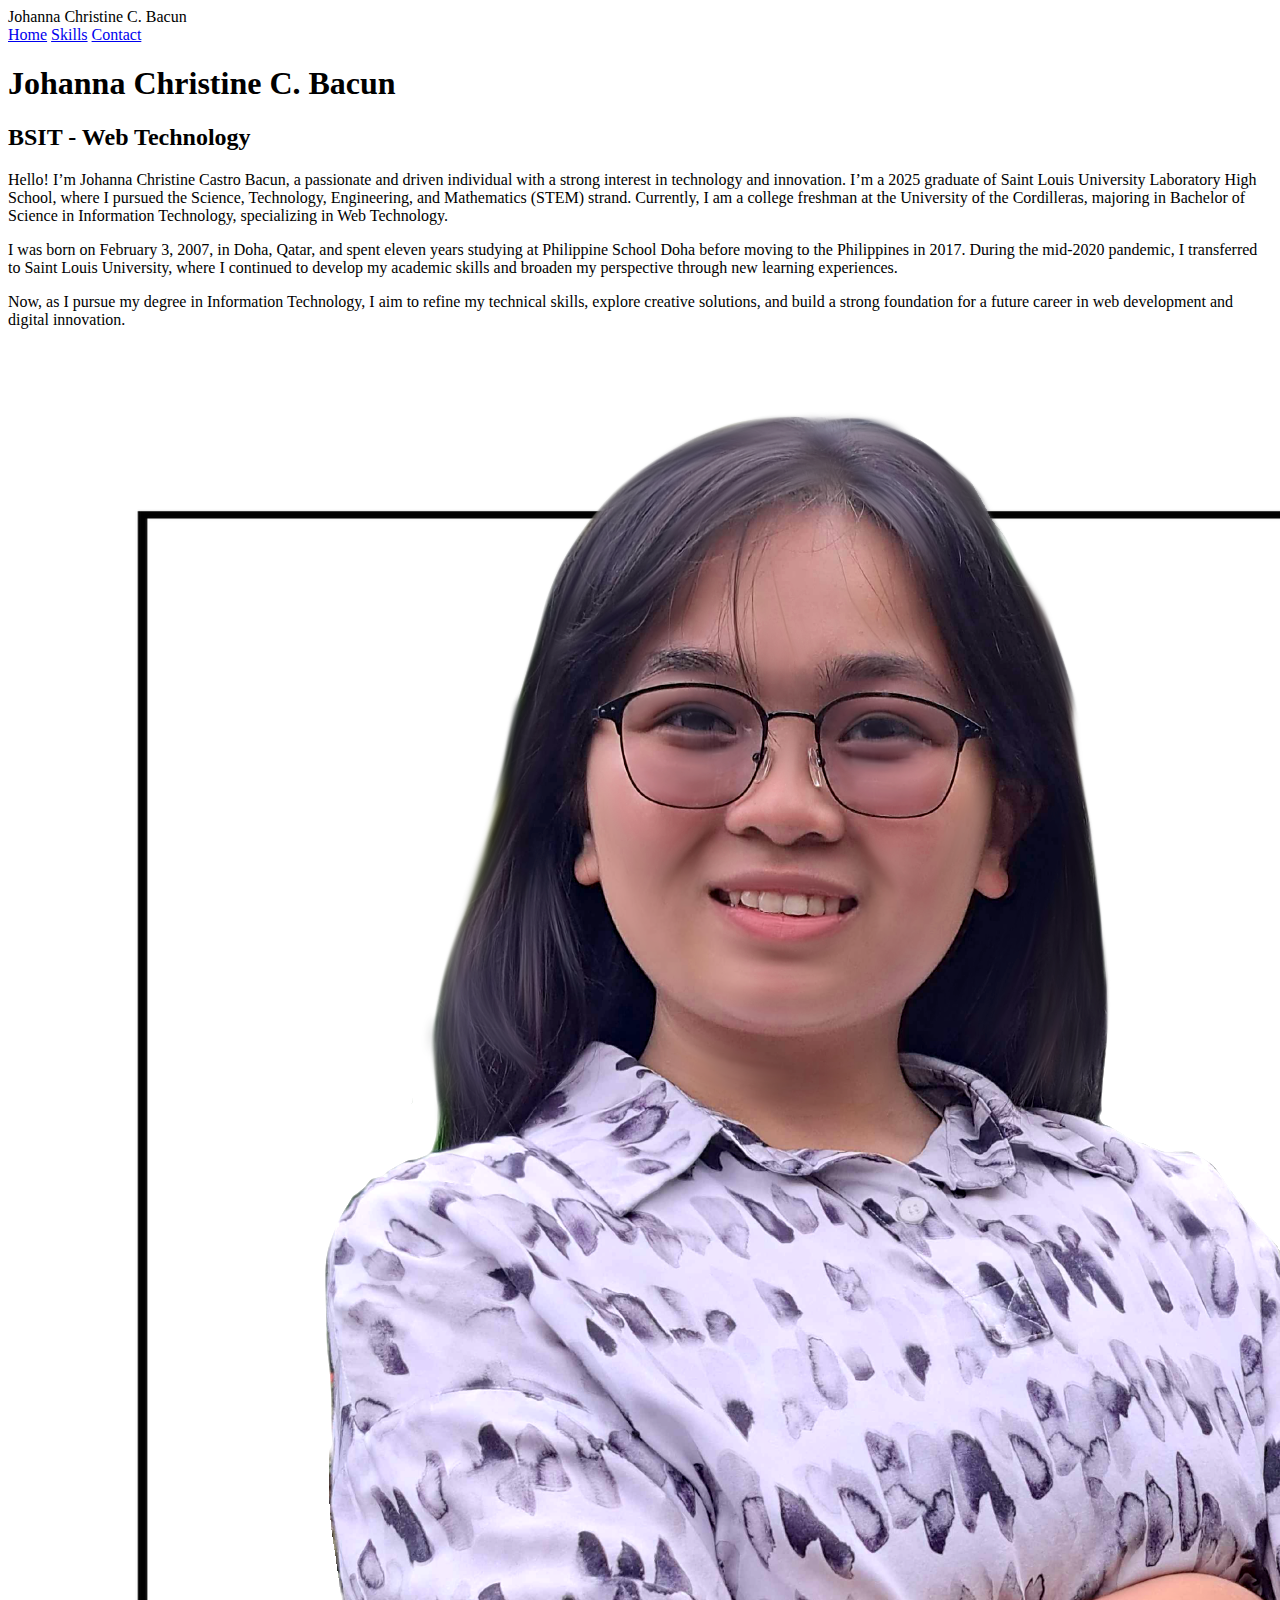
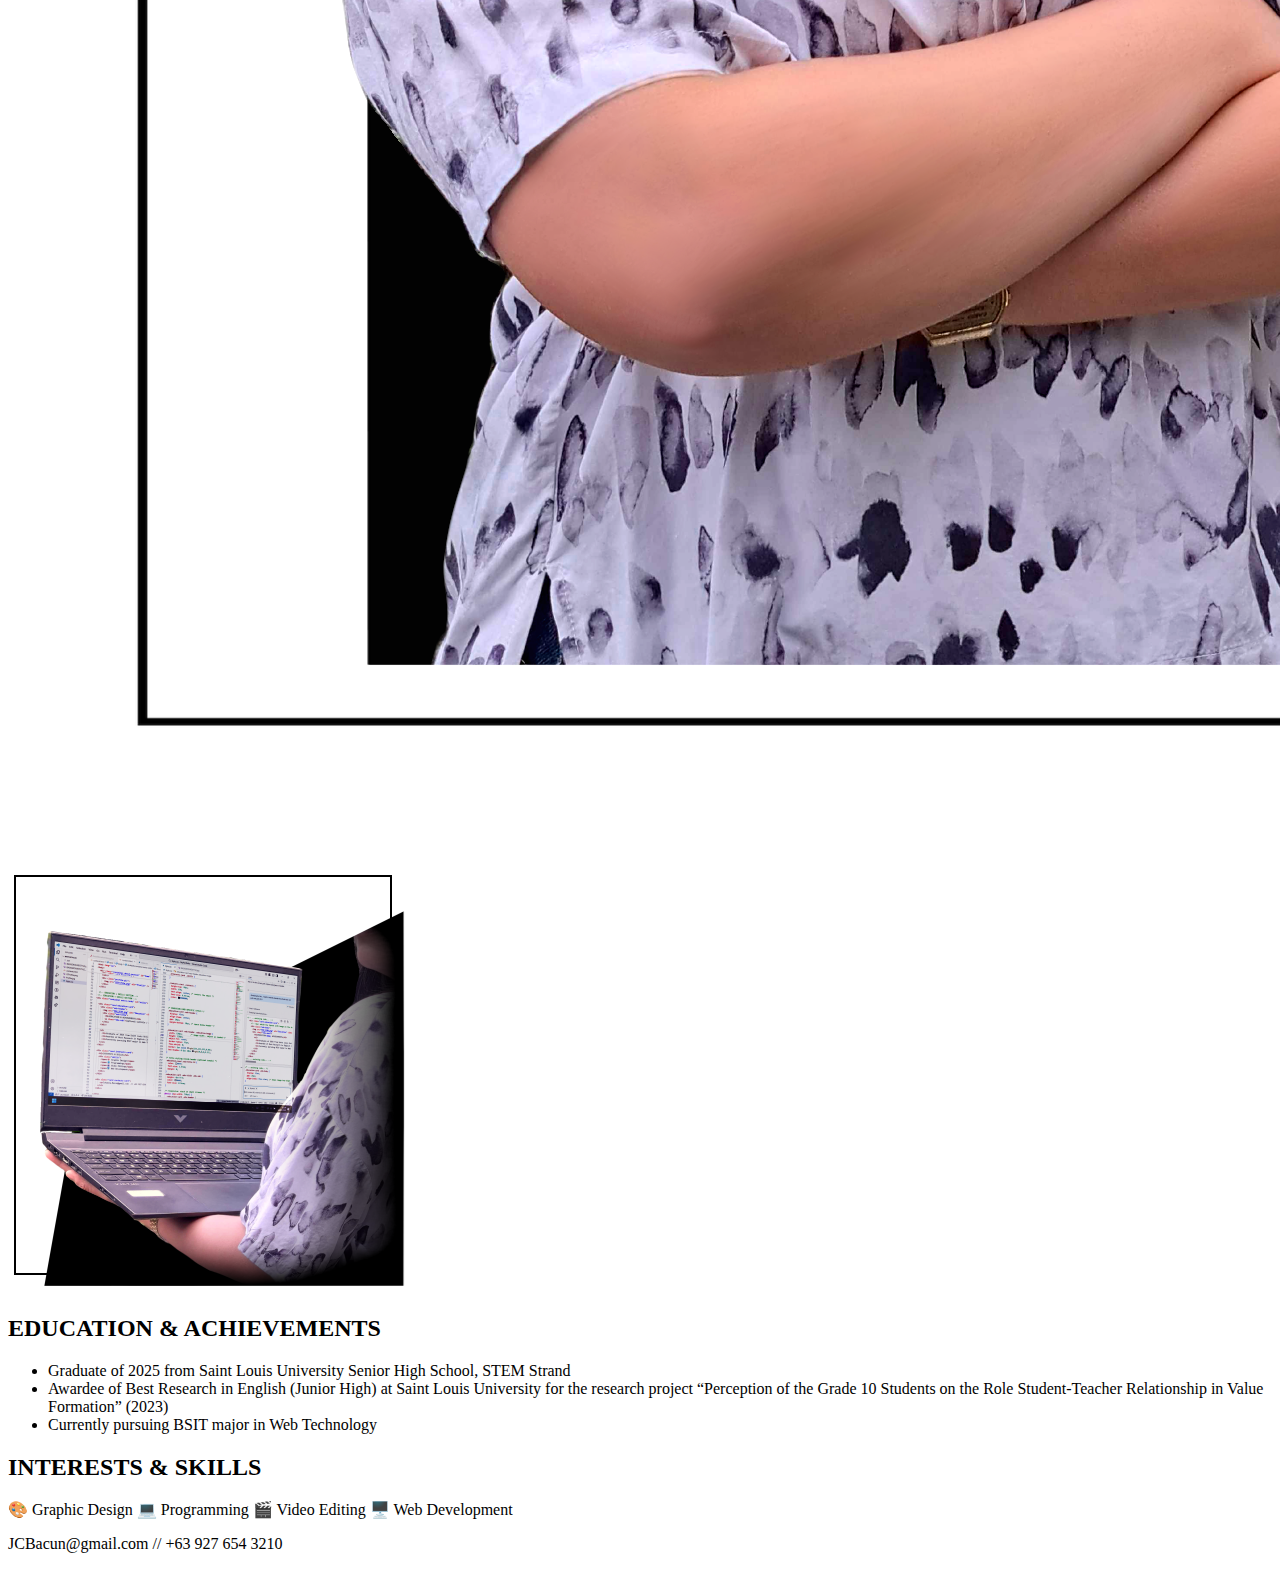
<file: index.html>
<!DOCTYPE html>
<html lang="en">
<head>
  <meta charset="UTF-8" />
  <meta name="viewport" content="width=device-width, initial-scale=1.0" />
  <title>JCBacun Portfolio</title>
  <link rel="stylesheet" href="https://unauxvii.github.io/JCBcaun/Style.css">
</head>

<body>
  <div class="top-bar">
    <div class="logo">Johanna Christine C. Bacun</div>
    <nav>
      <a href="#home">Home</a>
      <a href="#skills">Skills</a>
      <a href="#socials">Contact</a>
    </nav>
  </div>

  <!-- ABOUT SECTION -->
  <div class="container about-section" id="home">
    <div class="card about-card">
      <h1 class="name">Johanna Christine C. Bacun</h1>
      <h2 class="title">BSIT - Web Technology</h2>
      <p class="about">
        Hello! I’m Johanna Christine Castro Bacun, a passionate and driven individual with a strong interest in technology and innovation. I’m a 2025 graduate of Saint Louis University Laboratory High School, where I pursued the Science, Technology, Engineering, and Mathematics (STEM) strand. Currently, I am a college freshman at the University of the Cordilleras, majoring in Bachelor of Science in Information Technology, specializing in Web Technology.

<p>I was born on February 3, 2007, in Doha, Qatar, and spent eleven years studying at Philippine School Doha before moving to the Philippines in 2017. During the mid-2020 pandemic, I transferred to Saint Louis University, where I continued to develop my academic skills and broaden my perspective through new learning experiences.

<p>Now, as I pursue my degree in Information Technology, I aim to refine my technical skills, explore creative solutions, and build a strong foundation for a future career in web development and digital innovation.
      </p>
    </div>
    <div class="profile-pic">
      <img src="JCProfile.png" alt="Profile" />
    </div>
  </div>

  <!-- EDUCATION + SKILLS SECTION -->
 <!-- EDUCATION + SKILLS SECTION -->
<div class="container extra-cards" id="skills">

  <div class="card education-card">
    <!-- new: whole-row layout with image on the left and all text on the right -->
    <div class="edu-body">
      <img src="EDU_ICON.png" alt="Education" class="edu-image" />
      <div class="edu-main">
        <h2>EDUCATION & ACHIEVEMENTS</h2>
        <ul>
          <li>Graduate of 2025 from Saint Louis University Senior High School, STEM Strand</li>
          <li>Awardee of Best Research in English (Junior High) at Saint Louis University for the research project “Perception of the Grade 10 Students on the Role Student-Teacher Relationship in Value Formation” (2023)</li>
          <li>Currently pursuing BSIT major in Web Technology</li>
        </ul>
      </div>
    </div>
  </div>

  <div class="card interests-card">
    <h2>INTERESTS & SKILLS</h2>
    <div class="skills">
      <span>🎨 Graphic Design</span>
      <span>💻 Programming</span>
      <span>🎬 Video Editing</span>
      <span>🖥️ Web Development</span>
    </div>
  </div>

  <div class="card contacts-card">
      <p>JCBacun@gmail.com  // +63 927 654 3210</p>
    </ul>
  </div>


</div>
</file>
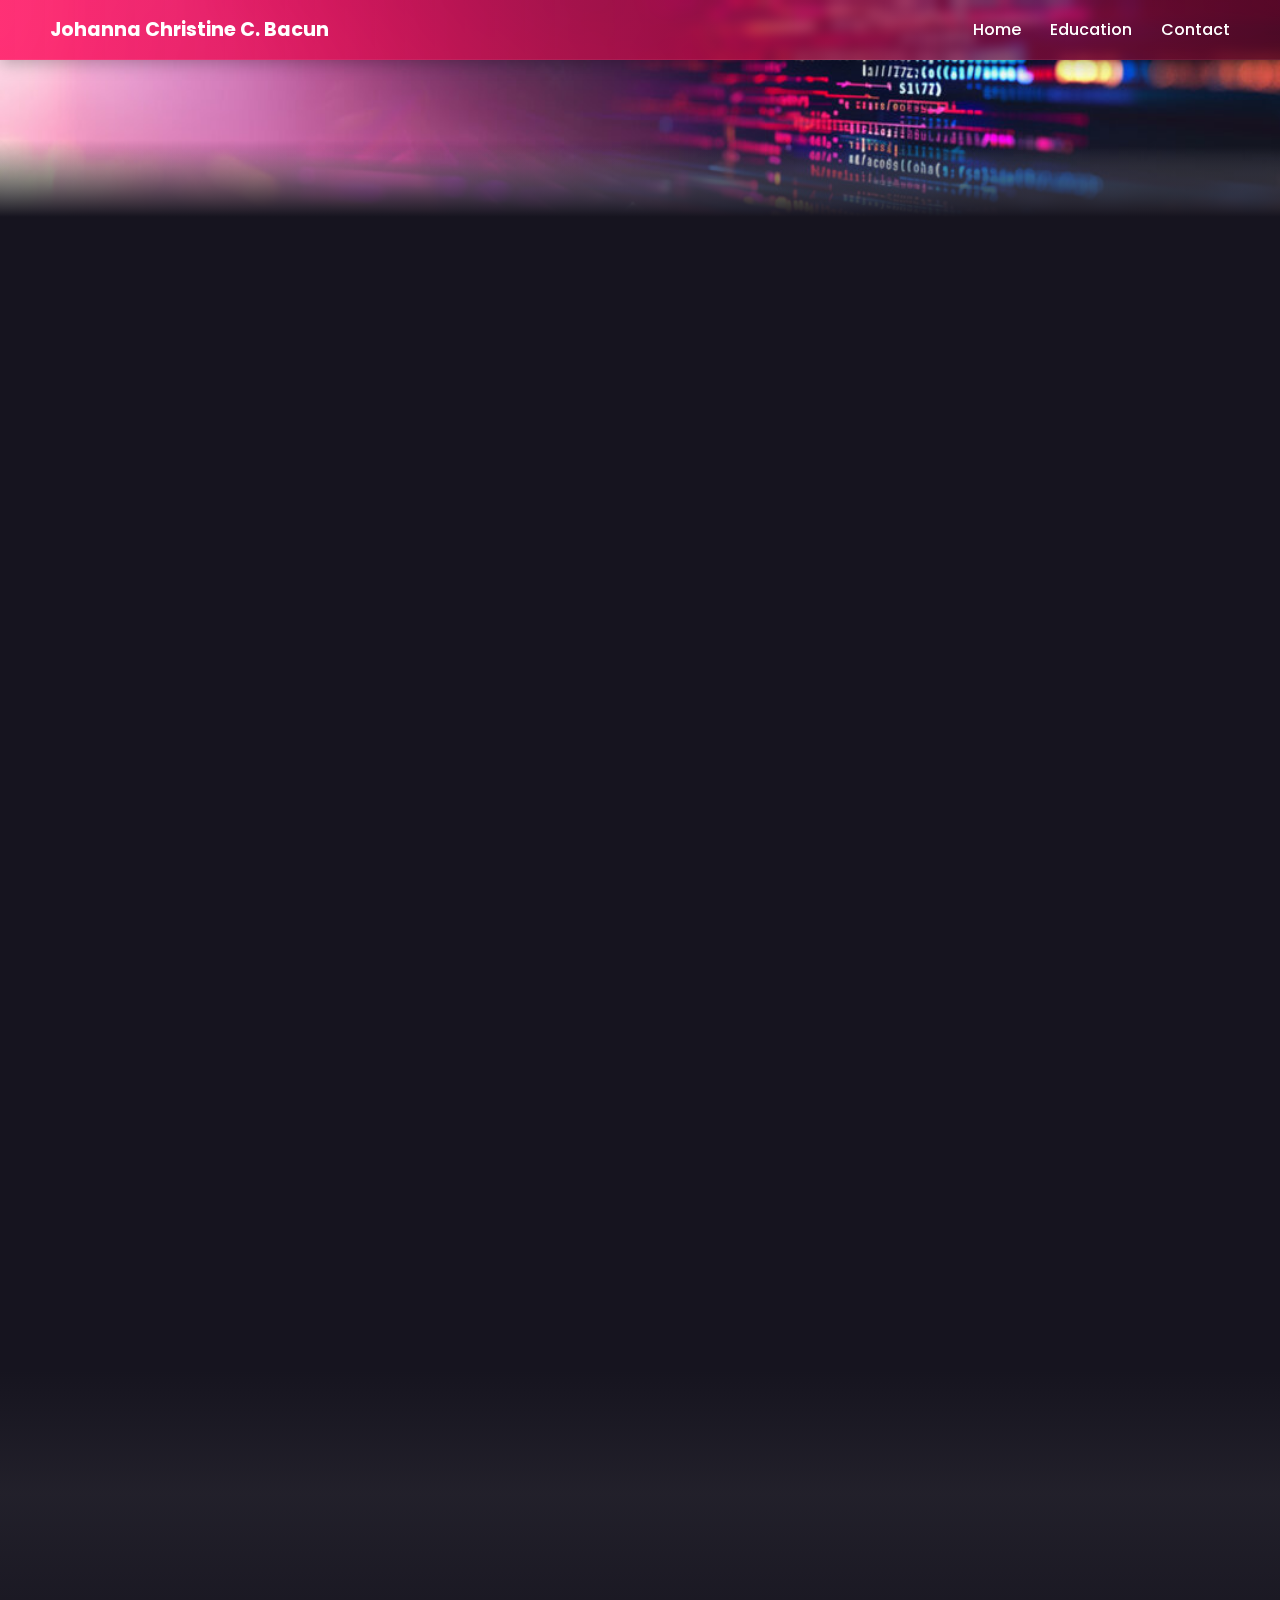
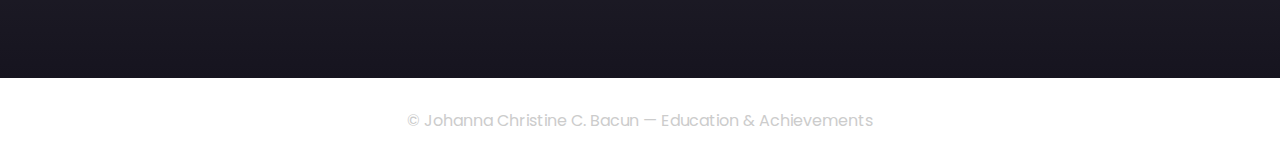
<file: education.html>
<!DOCTYPE html>
<html lang="en">
<head>
  <meta charset="UTF-8" />
  <meta name="viewport" content="width=device-width, initial-scale=1.0" />
  <title>Education & Achievements — Johanna C. Bacun</title>
  <link rel="stylesheet" href="Style.css" />
</head>
<body>

  <!-- TOP NAV BAR -->
  <div class="top-bar">
    <div class="logo">Johanna Christine C. Bacun</div>
    <nav>
      <a href="index.html">Home</a>
      <a href="education.html">Education</a>
      <a href="#contact">Contact</a>
    </nav>
  </div>

  <main class="single-education-wrapper">
    <section class="card single-education-card">
      <div class="edu-body">
        <div class="edu-main">

          <h2>Education Attainments</h2>

          <!-- UNIVERSITY -->
          <article class="edu-entry">
            <h3>University of the Cordilleras — BSIT (Web Technology)</h3>
            <p class="meta">2025 — Present • Current student</p>
            <p>Currently pursuing BSIT Web Technology. Coursework and projects:</p>
            <ul>
              <li>Web development: HTML, CSS, JavaScript</li>
              <li>Projects: Personal portfolio site, small web apps</li>
              <li>Third Year Capstone: [COMING SOON]</li>
            </ul>
          </article>

          <!-- SENIOR HIGH -->
          <article class="edu-entry">
            <h3>Saint Louis University — Senior High School (STEM)</h3>
            <p class="meta">2023 — 2025</p>
            <p>Relevant coursework: Research Methods, Advanced Biology, Calculus, Physics, Java, HTML, Statistics. Achievements:</p>
            <ul>
              <li>Grade 8: With Honors, Bronze</li>
              <li>Grade 9: With High Honors, Silver</li>
              <li>Grade 10: With Honors, Bronze</li>
              <li>Research Project: Best Research in English (2023)</li>
              <li>Grade 12 STEM: Special award (LOUISANS Journalism; video editor)</li>
              <li>Physics Project: Self-Powering Aquarium</li>
            </ul>
          </article>

          <!-- JUNIOR HIGH -->
          <article class="edu-entry">
            <h3>Saint Louis College — Junior High School</h3>
            <p class="meta">2017 — 2020</p>
            <p>Focused on fundamentals of education, language, and early ICT exposure.</p>
          </article>

          <!-- ELEMENTARY -->
          <article class="edu-entry">
            <h3>Philippine School Doha — Elementary</h3>
            <p class="meta">2010 — 2017</p>
            <p>Foundational education in general subjects and language skills.</p>
          </article>

          <hr />

          <!-- SELECTED ACHIEVEMENTS -->
          <section class="extra-section">
            <h3>Selected Achievements & Awards</h3>
            <ul>
              <li>Best Research in English — Saint Louis University (2023)</li>
            </ul>
          </section>

          <section class="extra-section">
            <h3>Skills & Coursework</h3>
            <p>Research, academic writing, presentation, HTML/CSS/JS basics, graphic design tools.</p>
          </section>

          <section class="extra-section">
            <h3>References & Certificates</h3>
          </section>

          <p class="back-link"><a href="index.html">← Back to Home</a></p>

        </div>
      </div>
    </section>
  </main>

  <footer style="text-align:center; padding:30px 0; color:#ccc;">
    © Johanna Christine C. Bacun — Education & Achievements
  </footer>

</body>
</html>
</file>
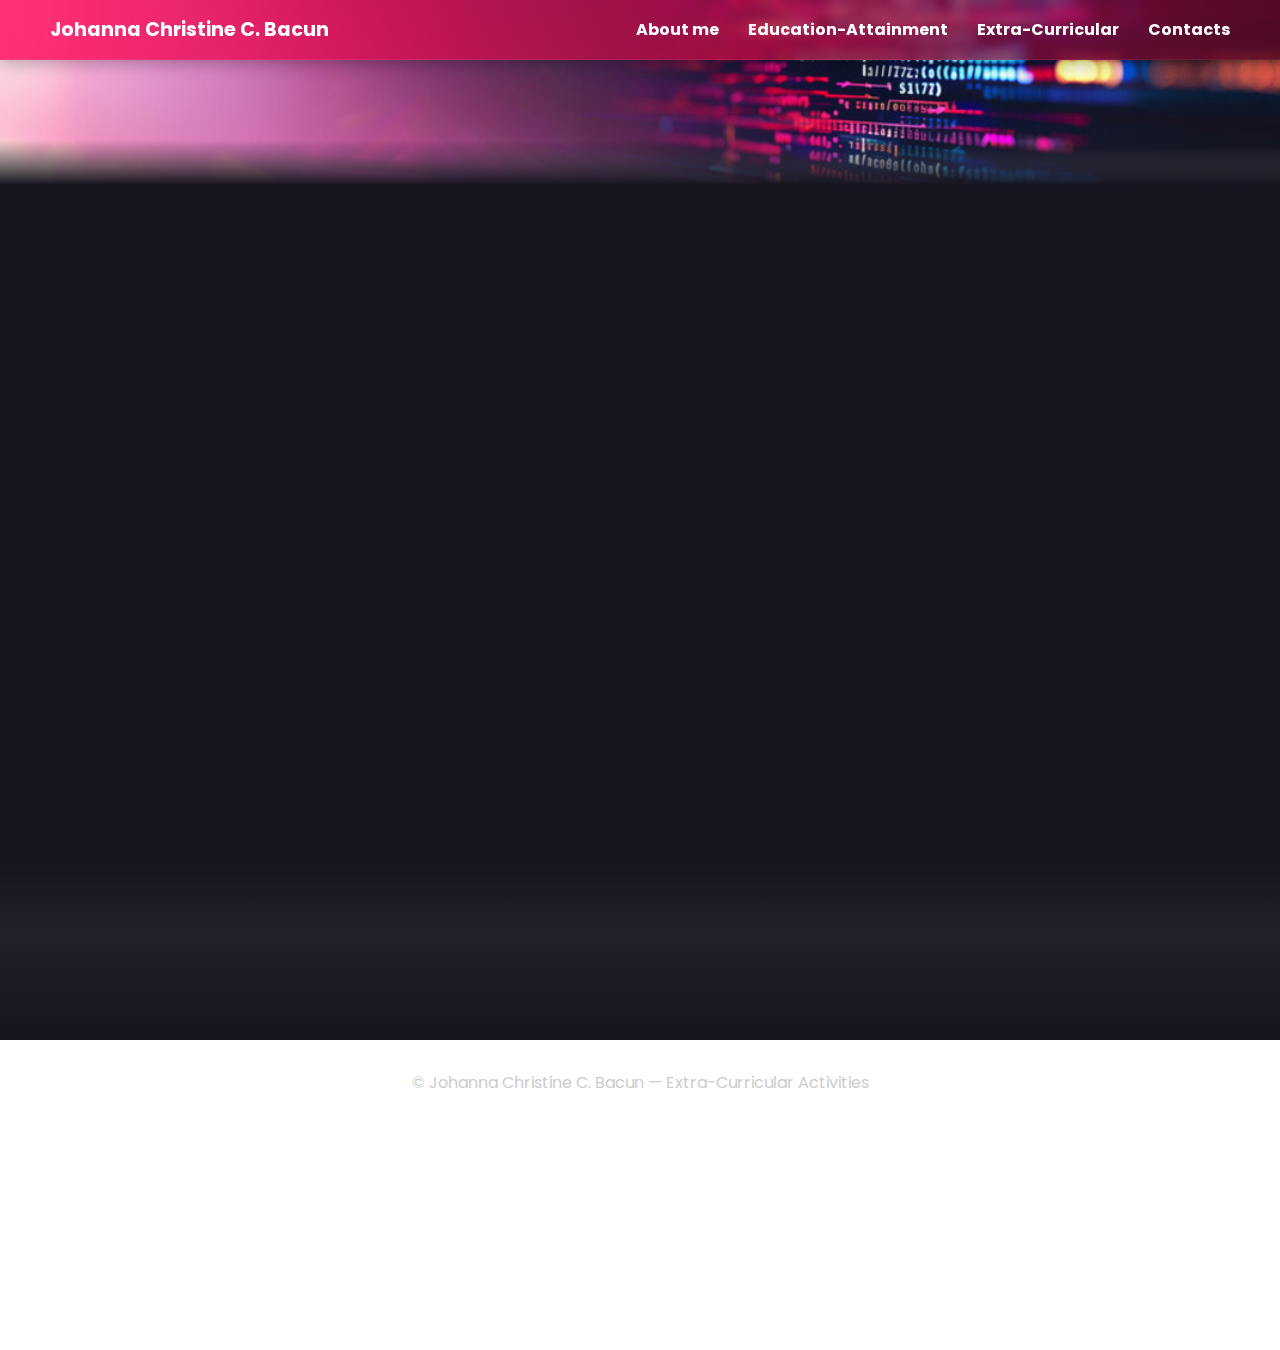
<file: extracurricular.html>
<!doctype html>
<html lang="en">
<head>
  <meta charset="utf-8" />
  <meta name="viewport" content="width=device-width,initial-scale=1" />
  <title>Extra-Curricular Activities — Johanna C. Bacun</title>
  <link rel="stylesheet" href="Style.css" />
</head>
<body>
  <!-- TOP NAV BAR -->
  <div class="top-bar">
    <div class="logo">Johanna Christine C. Bacun</div>
    <nav>
      <a href="index.html"><b>About me</b></a>
      <a href="education.html"><b>Education-Attainment</b></a>
      <a href="extracurricular.html"><b>Extra-Curricular</b></a>
      <a href="#contact"><b>Contacts</b></a>
    </nav>
  </div>

  <!-- MAIN CONTENT -->
  <main class="single-education-wrapper">
    <section class="card single-education-card">
      <div class="edu-body">
        <div class="edu-main">

          <h2>Extra-Curricular Activities</h2>

          <article class="edu-entry">
            <h3>University of the Cordilleras</h3>
            <ul>
              <li>Code Guild — Soon participating</li>
            </ul>
          </article>

          <article class="edu-entry">
            <h3>Saint Louis University — Junior High and Senior High School</h3>
            <ul>
              <li>School Publication: Video Editor for LOUISANS Journalism</li>
              <li>Best in research: “Perception of Grade 10 Students on Student-Teacher Relationship in Value Formation”</li>
            </ul>
          </article>

          <article class="edu-entry">
            <h3>Philippine School Doha — Elementary</h3>
            <ul>
              <li>Piano club</li>
              <li>Karate</li>
            </ul>
          </article>

          <p class="back-link"><a href="index.html">← Back to Home</a></p>

        </div>
      </div>
    </section>
  </main>

  <footer style="text-align:center; padding:30px 0; color:#ccc;">
    © Johanna Christine C. Bacun — Extra-Curricular Activities
  </footer>
</body>
</html>
</file>
<file: Style.css>
@import url('https://fonts.googleapis.com/css2?family=Poppins:wght@300;500;700&display=swap');

  * {
    margin: 0;
    padding: 0;
    box-sizing: border-box;
    font-family: 'Poppins', sans-serif;
  }

  body {
    position: relative;
    min-height: 150vh;
    color: #fff;
    overflow-x: hidden;
    padding-top: 140px;

    /* layers (first = top):
      1) white band that fades to transparent at top & bottom
      2) top banner PNG (fixed height)
      (BACKGROUNDSTYLE2.png removed from body; now attached to Interests card pseudo) */
    background-image:
      linear-gradient(to bottom,
        rgba(255,255,255,0) 0%,
        rgba(255,255,255,1) 20%,
        rgba(255,255,255,1) 80%,
        rgba(255,255,255,0.95) 88%,
        rgba(255,255,255,0) 100%),
      url("BACKGROUNDSTYLE.jpg");
    background-size:
      100% 80vh,     /* gradient span */
      100% 50vh;     /* top banner */

    background-position:
      center 147px,  /* gradient covers entire area */
      top center;    /* top PNG banner */

    background-repeat: no-repeat, no-repeat;
    background-attachment: scroll, scroll;
  }



  /* CONTAINER */
  .container {
    display: flex;
    justify-content: space-between;
    align-items: center;
    width: 90%;
    max-width: 1200px;
    margin: 60px auto 0 auto;
    gap: 96px;         /* increased gap between cards */
    flex-wrap: wrap;
  }

  /* EXTRA CARDS (EDUCATION + INTERESTS) */
  .container.extra-cards {
    align-items: flex-start;
  }

  /* Swap Education and Interests */
  .container.extra-cards .education-card {
    order: 1; /* now Interests goes first (left) */
    flex: 1 1 50%;
  }

  .container.extra-cards .interests-card {
    order: 2; /* Education goes second (right) */
    flex: 1 1 50%;
    margin-top: 400px; /* ← push Interests down a bit */
  }

  .container.extra-cards .contacts-card {
    order: 3; /* Contacts goes last */
    flex: 1 1 50%;
    margin-top: 0px; /* ← push Contacts down a bit */
  }

  /* CARD STYLING */
  .card {
    background: rgba(22, 20, 31, 0.9);
    border: 1px solid rgba(255, 255, 255, 0.1);
    box-shadow: 0 0 20px rgba(255, 0, 55, 0.15);
    border-radius: 20px;
    padding: 40px;
    color: #fff;
    opacity: 0;
    animation: popUp 1.2s ease forwards 0.3s;

    margin: 12px 0; /* ← vertical spacing between cards */
    /* optional horizontal spacing on small screens */
    /* margin-left/right kept to 0 so flex widths behave predictably */
  }

  /* make card body text larger and responsive */
  .card p,
  .card ul,
  .card li,
  .education-card .edu-main ul li,
  .about-card .about {
    font-size: clamp(1rem, 1.2vw + 0.6rem, 1.125rem); /* scales between ~16px and ~18px */
    line-height: 1.6;
    color: #eee;
  }

  /* slightly larger card headings */
  .card h2 {
    font-size: clamp(1.15rem, 1.4vw + 0.8rem, 1.5rem);
    margin-bottom: 0.5rem;
  }

  /* INDIVIDUAL CARD SIZES */
  .about-card {
    width: 60%;
  }
  .education-card,
  .interests-card {
    width: 55%;
  }
  .contacts-card {
    margin: 0 auto;
    text-align: center;
    flex: 1 1 50%;
    max-width: 70%; /* just in case */
    background:none;
    border: none;
    box-shadow: none;
    border-radius: 20px;
    padding: 40px;
    color: #000000;
    opacity: 0;
    animation: popUp 1.2s ease forwards 0.5s; /* slight delay for stagger */
  }


  /* TOP NAV BAR */
  .top-bar {
    position: fixed;
    top: 0;
    left: 0;
    width: 100%;
    /* slightly transparent animated gradient */
    background: linear-gradient(
      90deg,
      rgba(255,17,96,0.85) 0%,
      rgba(0,0,0,0.6) 50%,
      rgba(255,17,96,0.85) 100%
    );
    background-size: 300% 100%;
    animation: topBarGradient 10s linear infinite;
    color: #fff;
    padding: 15px 50px;
    display: flex;
    justify-content: space-between;
    align-items: center;
    z-index: 1000;
    box-shadow: 0 4px 15px rgba(0,0,0,0.25);

    /* makes the bar translucent and a bit frosted for readability */
    backdrop-filter: blur(6px);
    -webkit-backdrop-filter: blur(6px);
    border-bottom: 1px solid rgba(255,255,255,0.06);
  }

  /* slow horizontal slide of gradient */
  @keyframes topBarGradient {
    0%   { background-position: 0% 50%; }
    50%  { background-position: 100% 50%; }
    100% { background-position: 0% 50%; }
  }

  /* Name on the left */
  .top-bar .logo {
    font-size: 1.2rem;
    font-weight: 700;
  }

  /* Navigation links */
  .top-bar nav a {
    color: #fff;
    text-decoration: none;
    margin-left: 25px;
    font-weight: 500;
    transition: color 0.3s ease;
  }

  .top-bar nav a:hover {
    color: #ff1160; /* highlight color on hover */
  }


  /* PROFILE IMAGE */
  .profile-pic img {
    margin-top: 0;
    margin-bottom: 20px;
    width: 100%;
    height: auto;
    max-height: 820px;
    border-radius: 8px;
    object-fit: cover;
    display: block;
  }

  /* HEADINGS */
  .aboutme {
    font-size: 2.5rem;
    font-weight: 700;
    margin-bottom: 15px;
  }

  .name {
    font-size: 2rem;
    font-weight: 700;
  }

  .title {
    font-size: 1rem;
    color: #aaa;
    margin-bottom: 20px;
  }

  /* TEXT */
  .about {
    font-size: 0.95rem;
    line-height: 1.5;
    color: #ddd;
    margin-bottom: 20px;
  }

  /* LISTS */
  .education-card ul {
    list-style: disc;
    margin-left: 20px;
    color: #ddd;
    line-height: 1.7;
  }

  /* SKILLS */
  .skills span {
    display: inline-block;
    background: rgba(255, 17, 72, 0.25);
    border: 1px solid rgba(255, 17, 72, 0.3);
    border-radius: 20px;
    padding: 6px 12px;
    margin: 4px;
    font-size: 0.9rem;
    transition: all 0.3s ease;
  }



  .skills span:hover {
    background: rgba(255, 17, 72, 0.4);
    transform: scale(1.15) translateY(-4px);
    box-shadow: 0 4px 15px rgba(255, 17, 72, 0.3);
  }

  /* Center content in Interests & Skills card */
  .interests-card {
    text-align: center; /* centers heading and inline elements */
    display: flex;
    flex-direction: column;
    align-items: center; /* centers everything horizontally */
    justify-content: center; /* optional: centers vertically if card height allows */
  }

  .interests-card .skills {
    display: flex;
    justify-content: center; /* centers skill spans horizontally */
    flex-wrap: wrap;         /* allows wrapping to next line if needed */
    gap: 10px;               /* spacing between skill pills */
  }

  .contacts-card .contacts {
    margin-top: 20px;
    width: 67%;
    text-align: center; /* centers the email */
    font-size: 0.95rem;
    color: #000000;
  }


  /* EDUCATION CARD SPECIFIC STYLES */
  .education-card .edu-header {
    display: flex;
    align-items: center;
    gap: 20px;
    margin-bottom: 18px; /* space below header */
  }

  .education-card .edu-header .education-image {
    width: 120px;        /* image width - adjust as needed */
    height: 120px;
    object-fit: cover;
    border-radius: 12px;
    flex-shrink: 0;
    border: 1px solid rgba(255,255,255,0.08);
    box-shadow: 0 6px 18px rgba(0,0,0,0.35);
  }

  /* title styling inside header (optional tweaks) */
  .education-card .edu-title h3 {
    color: #fff;
    font-size: 1.4rem;
    margin: 0;
  }
  .education-card .edu-title .edu-sub {
    margin: 4px 0 0;
    color: #ddd;
    font-size: 0.9rem;
  }

  /* EDUCATION CARD BODY */
  .education-card .edu-body {
    display: flex;
    gap: 24px;
    align-items: flex-start; /* keeps image top-aligned with the heading */
  }

  .education-card .edu-image {
    width: 160px;       /* image width (adjust as needed) */
    height: auto;
    object-fit: cover;
    border-radius: 12px;
    flex-shrink: 0;
    border: 1px solid rgba(255,255,255,0.08);
    box-shadow: 0 6px 18px rgba(0,0,0,0.35);
  }

  .education-card .edu-main {
    flex: 1 1 auto;
  }

  /* keep list styling */
  .education-card .edu-main ul {
    margin-top: 12px;
    list-style: disc;
    margin-left: 18px;
    color: #ddd;
    line-height: 1.7;
  }

  /* responsive: stack on small screens */
  @media (max-width: 720px) {
    .education-card .edu-header {
      flex-direction: column;
      align-items: flex-start;
      gap: 10px;
    }
    .education-card .edu-header .education-image {
      width: 100%;
      max-width: 240px;
      height: auto;
    }
    .education-card .edu-body {
      flex-direction: column;
      align-items: flex-start;
    }
    .education-card .edu-image {
      width: 100%;
      max-width: 280px;
      height: auto;
    }
  }

  /* ABOUT SECTION SPECIFIC STYLES */
  .container.about-section {
    /* make the about row reach closer to the page edges without affecting extra-cards */
    width: 96%;
    max-width: 1400px;
    margin: 40px auto 0 auto;
    gap: 40px; /* slightly smaller gap so content stretches more */

    /* keep the about-card and profile on a single row when there's room */
    flex-wrap: nowrap;
    align-items: flex-start;
  }

  /* ensure the about card doesn't use the old fixed 60% width and instead
    takes remaining space beside the fixed-size profile column */
  .container.about-section .about-card {
    /* leave room for larger profile column (adjust calc to profile + gap) */
    flex: 1 1 calc(100% - 460px); /* leave ~440px for profile + gap */
    max-width: calc(100% - 460px);
    width: auto;
    padding-right: 24px;
  }

  /* profile column stays fixed width so it won't push below the about-card */
  .container.about-section .profile-pic {
    /* larger fixed column for bigger profile without breaking layout */
    flex: 0 0 420px;      /* increase this to make the profile bigger */
    max-width: 420px;
    margin-left: 16px;
    display: flex;
    justify-content: center;
    align-items: flex-start;

    /* faded white at the top that becomes transparent toward the bottom (kept) */
    background: linear-gradient(
      to bottom,
      rgba(255,255,255,0.95) 0%,
      rgba(255,255,255,0.85) 12%,
      rgba(255,255,255,0.6) 28%,
      rgba(255,255,255,0) 70%
    );
    padding: 8px;        /* small padding so white area stays tight */
    border-radius: 12px;
    box-shadow: none;    /* no shadow as requested */
  }

  /* keep the image large but contained inside the faded card */
  .container.about-section .profile-pic img {
    width: 100%;
    height: auto;
    max-height: 820px;   /* larger max height for bigger profile */
    border-radius: 8px;
    object-fit: cover;
    display: block;
  }

  /* responsive: allow wrapping and reduce column on smaller screens */
  @media (max-width: 900px) {
    .container.about-section {
      flex-wrap: wrap;
    }
    .container.about-section .about-card,
    .container.about-section .profile-pic {
      flex: 1 1 100%;
      max-width: 100%;
      margin-left: 0;
    }
    .container.about-section .profile-pic {
      order: 2; /* put profile under the about card on small screens */
      flex: 0 0 320px;
      max-width: 320px;
    }
    .container.about-section .profile-pic img {
      max-height: 520px;
    }

    body {
      padding-top: 120px; /* reduce top padding to fit top bar */
      background-position:
        center 100px,    /* move gradient up slightly on smaller screens */
        top center,
        center calc(100% - 160px);
      background-size:
        100% 120vh,
        100% 180px,
        70% auto;
    }

    .container {
      width: 95%;
      gap: 32px;
      margin: 30px auto 0 auto;
    }

    .card {
      padding: 20px;
      border-radius: 14px;
      margin: 10px 0;
    }

    /* extra cards stack vertically */
    .container.extra-cards .education-card,
    .container.extra-cards .interests-card,
    .container.extra-cards .contacts-card {
      flex: 1 1 100%;
      width: 100%;
      max-width: 100%;
    }

    .container.extra-cards .interests-card {
      margin-top: 20px; /* reduce big offset for narrow screens */
    }

    /* about section stacks; profile becomes narrower column */
    .container.about-section {
      flex-wrap: wrap;
      gap: 20px;
    }
    .container.about-section .about-card {
      flex: 1 1 100%;
      max-width: 100%;
      padding-right: 0;
    }
    .container.about-section .profile-pic {
      flex: 0 0 320px;
      max-width: 320px;
      margin-left: 0;
      padding: 8px;
      border-radius: 12px;
    }
    .container.about-section .profile-pic img {
      max-height: 520px;
    }

    /* top-bar adjustments */
    .top-bar {
      padding: 12px 20px;
      background-size: 250% 100%;
    }
    .top-bar .logo { font-size: 1.05rem; }
    .top-bar nav a { margin-left: 12px; font-size: 0.95rem; }

    /* content text adjustments */
    .card p,
    .card ul,
    .card li {
      font-size: 1rem;
    }
  }

  /* Small phones */
  @media (max-width: 480px) {
    body {
      padding-top: 100px;
      background-position:
        center 80px,
        top center,
        center calc(100% - 120px);
      background-size:
        100% 140vh,
        100% 140px,
        80% auto;
    }

    .container {
      width: 98%;
      gap: 18px;
      margin: 20px auto 0 auto;
    }

    .card {
      padding: 14px;
      border-radius: 12px;
    }

    /* stack everything full width */
    .container.extra-cards .education-card,
    .container.extra-cards .interests-card,
    .container.extra-cards .contacts-card {
      flex: 1 1 100%;
      width: 100%;
    }

    /* about section: profile placed below content and full width */
    .container.about-section {
      flex-wrap: wrap;
    }
    .container.about-section .about-card,
    .container.about-section .profile-pic {
      flex: 1 1 100%;
      max-width: 100%;
      margin-left: 0;
    }
    .container.about-section .profile-pic {
      order: 2;
      flex: 1 1 100%;
      padding: 10px;
      background: linear-gradient(
        to bottom,
        rgba(255,255,255,0.9) 0%,
        rgba(255,255,255,0.6) 20%,
        rgba(255,255,255,0) 80%
      );
    }
    .container.about-section .profile-pic img {
      max-height: 420px;
      border-radius: 8px;
    }

    /* top-bar stacks logo + nav into two rows for small screens */
    .top-bar {
      padding: 10px 14px;
      flex-wrap: wrap;
      gap: 8px;
    }
    .top-bar nav {
      width: 100%;
      display: flex;
      justify-content: space-around;
      margin-top: 6px;
    }
    .top-bar nav a {
      margin-left: 0;
      font-size: 0.95rem;
    }

    /* reduce skill pill sizes */
    .skills span {
      padding: 6px 8px;
      font-size: 0.85rem;
    }

    /* contacts card full width & readable */
    .contacts-card {
      background: none;
      padding: 10px 8px;
    }
    .contacts-card .contacts {
      width: 100%;
    }
  }

  /* final touch: ensure no huge fixed offsets remain on mobile */
  @media (max-width: 1200px) {
    .container.extra-cards .interests-card {
      margin-top: 40px; /* moderate offset for midsize screens */
    }
  }
  @keyframes popUp {
    0% { opacity: 0; transform: translateY(60px) scale(1.1); }
    100% { opacity: 1; transform: translateY(0) scale(1); }
  }

  @keyframes fadeIn {
    from { opacity: 0; transform: translateY(20px); }
    to { opacity: 1; transform: translateY(0); }
  }

  @keyframes shiftColors {
    0% { background-position: 30% 50%; }
    50% { background-position: 70% 50%; }
    100% { background-position: 30% 50%; }
  }

  /* responsive: reduce the offset on narrow screens so layout doesn't look odd */
  @media (max-width: 900px) {
    .container.extra-cards .interests-card {
      margin-top: 16px;
    }
  }

  .contacts-card p {
    color: #000000;
  }

  /* Tie BACKGROUNDSTYLE2.png to the Interests card so it moves with it */
  .container.extra-cards .interests-card {
    position: relative;    /* establish positioning context */
    isolation: isolate;    /* keep pseudo confined to this card's stacking context */
    z-index: 1;            /* put the card above its pseudo-element */
    overflow: visible;     /* allow the pseudo (which sits outside the card bounds) to show */
  }

  /* remove/disable the pseudo on the single card (was placing image above other elements) */
  /*
  .container.extra-cards .interests-card::before {
    content: "";
    position: absolute;
    left: 50%;
    transform: translateX(-50%);
    bottom: -80px;
    width: 60%;
    padding-bottom: 40%;
    background-image: url("BACKGROUNDSTYLE2.png");
    background-repeat: no-repeat;
    background-position: center bottom;
    background-size: contain;
    opacity: 0.95;
    pointer-events: none;
    z-index: 0;
  }
  */

  /* Attach the image to the parent container and push it behind everything */
  .container.extra-cards {
    position: relative; /* positioning context for the pseudo */
    z-index: 0;         /* ensure container sits above the pseudo which will be -1 */
    overflow: visible;  /* allow larger pseudo to show outside container */
  }

  /* make BACKGROUNDSTYLE2 bigger and lift it up */
  .container.extra-cards::before {
    content: "";
    position: absolute;
    left: 50%;
    transform: translateX(-50%);
    bottom: 400px;           /* push the image up (more negative = higher) */
    width: 80%;               /* increase width to make it bigger */
    padding-bottom: 50%;      /* increase height while keeping aspect ratio */
    background-image: url("BACKGROUNDSTYLE2.png");
    background-repeat: no-repeat;
    background-position: center bottom;
    background-size: contain; /* preserve aspect ratio */
    pointer-events: none;
    opacity: 0.95;
    z-index: -1;              /* keep it behind the cards and page content */
  }









  /* SECOND PAGE WOOHOOOOOOOO */
  /*EDUCATION AND ACHIEVEMENT PAGES*/

  /* Full-screen wrapper to center card */
  .single-education-wrapper {
    display: flex;
    justify-content: left; /* center horizontally */
    align-items: center;     /* center vertically */
    min-height: 100vh;       /* full viewport height */
    background-image:
      linear-gradient(to bottom,
        rgba(22,20,31,0) 0%,
        rgba(22,20,31,1) 5%,
        rgba(22,20,31,1) 80%,
        rgba(22,20,31,0.95) 88%,
        rgba(22,20,31)100%);
  /* optional dark background */
    padding: 100px;           /* small padding for mobile */
  }

  /* Single card styling */
  .single-education-card {
    width: 100%;
    max-width: 900px;        /* card max width */
    padding: 40px;
    border-radius: 20px;
    background: rgba(22,20,31,0.95);
    box-shadow: 0 0 30px rgba(255,0,55,0.2);
  }

  /* Mobile responsiveness */
  @media (max-width: 720px) {
    .single-education-card {
      width: 95%;
      padding: 20px;
    }
  }

  /* --- Modern Education Sections --- */

  .edu-entry {
    background: rgba(255,255,255,0.05);
    border: 1px solid rgba(255,255,255,0.12);
    padding: 22px;
    border-radius: 14px;
    margin: 22px 0;
    backdrop-filter: blur(8px);
    transition: 0.25s ease;
  }

  .edu-entry:hover {
    transform: translateY(-3px);
    box-shadow: 0 6px 16px rgba(255, 0, 78, 0.25);
  }

  .edu-entry h3 {
    margin-bottom: 6px;
    font-size: 1.25rem;
    color: #fff;
  }

  .meta {
    color: #bbb;
    font-size: 0.9rem;
    margin-bottom: 12px;
  }

  .extra-section {
    margin: 26px 0;
  }

  .back-link {
    margin-top: 30px;
  }

  .back-link a {
    color: #9bd3ff;
    text-decoration: none;
  }

  .back-link a:hover {
    text-decoration: underline;
  }
 /* --- SINGLE EDUCATION PAGE FIX --- */

/* Wrapper: pushes card to top, left-aligned, full viewport height */
.single-education-wrapper {
  display: flex;
  justify-content: flex-start; /* left align */
  align-items: flex-start;     /* push card to top */
  min-height: 100vh;
  padding: 40px 40px;          /* small top/side padding */
  background: linear-gradient(to bottom,
      rgba(22,20,31,0) 0%,
      rgba(22,20,31,1) 5%,
      rgba(22,20,31,1) 80%,
      rgba(22,20,31,0.95) 88%,
      rgba(22,20,31,1) 100%);
}

/* Card: centered horizontally, max width */
.single-education-card {
  width: 75%;
  max-width: 1100px;
  margin: 0 auto;             /* horizontal center */
  padding: 40px;
  border-radius: 20px;
  background: rgba(22,20,31,0.95);
  box-shadow: 0 0 30px rgba(255,0,55,0.2);
}

/* Adjust text size for all elements inside card */
.single-education-card,
.single-education-card p,
.single-education-card ul,
.single-education-card li,
.single-education-card h3,
.single-education-card .meta {
  font-size: 0.9rem;  /* slightly smaller */
  line-height: 1.5;
}

/* Headers slightly smaller */
.single-education-card h3 {
  font-size: 1.1rem;
  margin-bottom: 6px;
  color: #fff;
}

/* Meta info styling */
.single-education-card .meta {
  color: #bbb;
  font-size: 0.9rem;
  margin-bottom: 12px;
}

/* List inside card */
.single-education-card ul {
  margin: 8px 0 8px 28px;  /* indent bullets */
  padding-left: 10px;
  list-style-position: outside;
}

.single-education-card li {
  margin-bottom: 4px;
  line-height: 1.6;
}

/* Individual education entry */
.edu-entry {
  background: rgba(255,255,255,0.05);
  border: 1px solid rgba(255,255,255,0.12);
  padding: 22px;
  border-radius: 14px;
  margin: 22px 0;
  backdrop-filter: blur(8px);
  transition: 0.25s ease;
}

.edu-entry:hover {
  transform: translateY(-3px);
  box-shadow: 0 6px 16px rgba(255, 0, 78, 0.25);
}

/* Responsive: smaller screens */
@media (max-width: 720px) {
  .single-education-wrapper {
    padding: 20px;
  }

  .single-education-card {
    width: 95%;
    padding: 20px;
  }

  .single-education-card h3 {
    font-size: 1rem;
  }

  .single-education-card ul {
    margin-left: 20px;
  }
}

/* FORCE readable font on all cards */
.card, 
.card p, 
.card ul, 
.card li, 
.education-card .edu-main ul li, 
.about-card .about {
    font-size: 1.2rem !important; /* readable minimum */
    line-height: 1.6 !important;
}

/* Single-education page */
.single-education-card,
.single-education-card p,
.single-education-card ul,
.single-education-card li,
.single-education-card h3,
.single-education-card .meta {
    font-size: 1.1rem !important;
    line-height: 1.6 !important;
}
</file>
